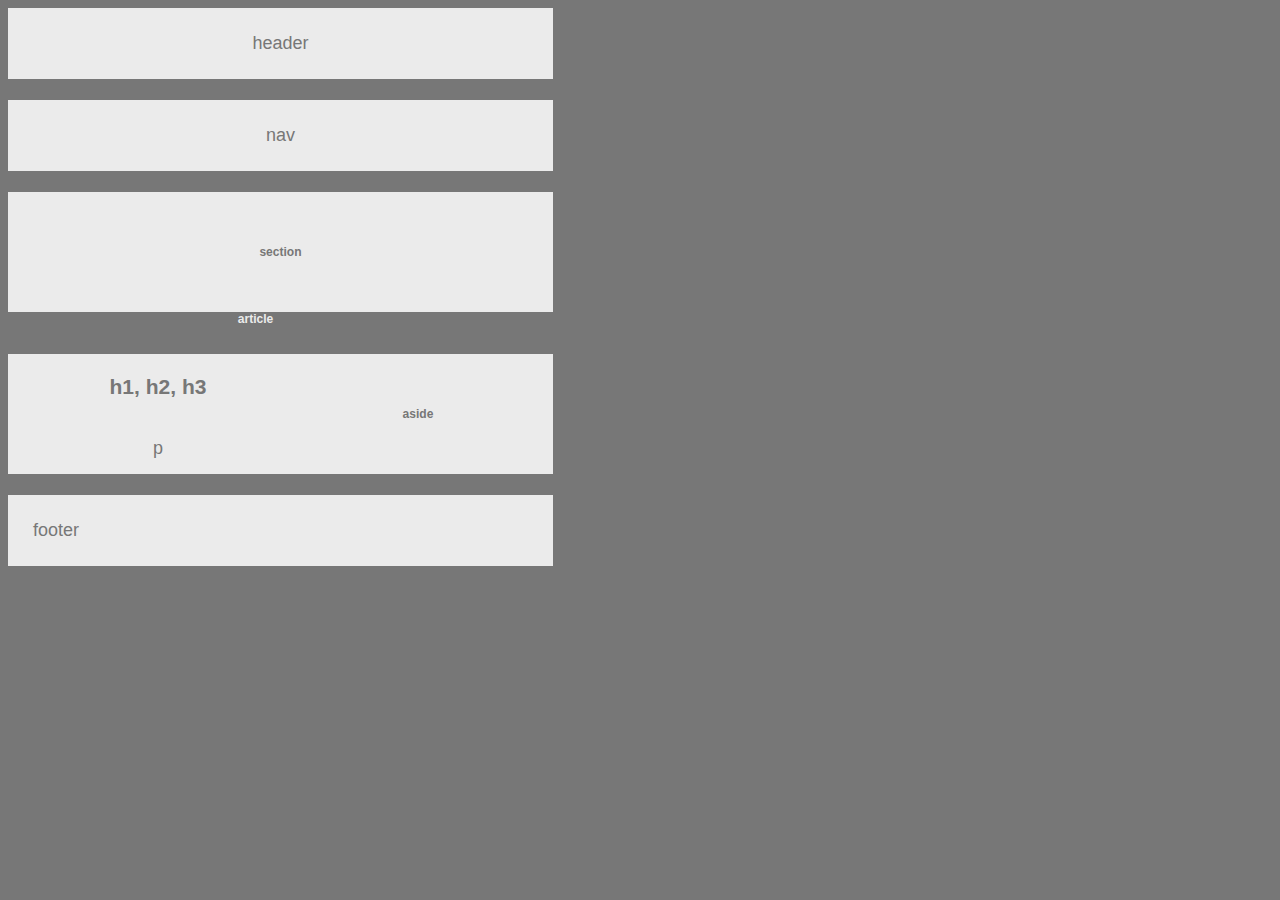
<file: index.html>
<!DOCTYPE HTML>
<html>
    <head>
        <title>HW-Wireframe</title>
        <link rel="stylesheet" type="text/css" 
        href="style.css">
    </head>
<body>

    <header>
        header
    </header>
    <br>

        <nav>
            nav
        </nav>
        <br>

<div class="box-1">      
            <section>
                <h6>section</h6>
            </section>
            <br>
                    <article>
                    <h6>article</h6>
                    <div>
                    <h3>h1, h2, h3</h3>
                    </div>
                   <div>
                    <p>p</p>
                    </div>
                    </article>
</div>

                <aside>
                 <h6>aside</h6> 
                </aside>
     
                    <br>
                        <footer>
                        footer
                        </footer>

</body>

</html>
</file>
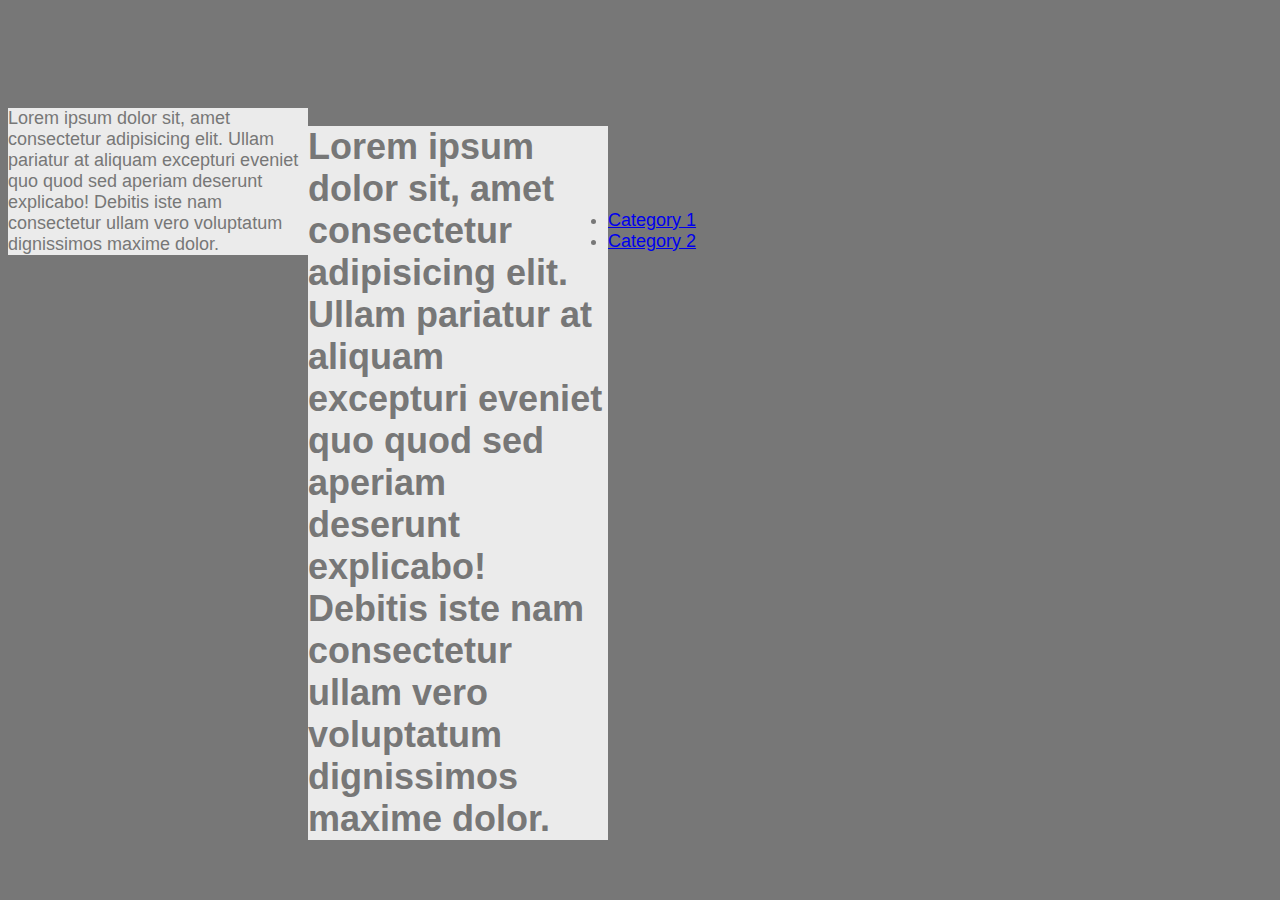
<file: CSS Cheat Sheet.html>
<!DOCTYPE html>

<html>
    <head>
        <title>CSS Cheat Sheet</title>
        <link rel="stylesheet" type="text/css" 
        href="style.css">
    </head>
        <body>
    <div class="container">
            <div class="box-1">
            <h1>Hello World</h1>
            <p>
                Lorem ipsum dolor sit, amet consectetur 
                adipisicing elit. Ullam pariatur at aliquam
                excepturi eveniet quo quod sed aperiam 
                deserunt explicabo! Debitis iste nam consectetur
                ullam vero voluptatum dignissimos maxime dolor.
            </p>
     </div>
            </div>

            <div class="box-2">
                    <h1>Goodbye World<d/h1>
                    <p>
                        Lorem ipsum dolor sit, amet consectetur 
                        adipisicing elit. Ullam pariatur at aliquam
                        excepturi eveniet quo quod sed aperiam 
                        deserunt explicabo! Debitis iste nam consectetur
                        ullam vero voluptatum dignissimos maxime dolor.
                    </p>
             </div>

<div class="categories">
    <h2>Categories</h2>
    <ul>
        <li><a href="#">Category 1</a></li>
        <li><a href="#">Category 2</a></li>
        

         </div>
    </ul>


</div>


        </body>
</html>
</file>
<file: style.css>
body {
    font-family:"Arial", 'Helvetica Neue', Helvetica, sans-serif;
    background-color:#777;
    color: #777;
    font-size:18px;
    font-weight:normal;
    width:960px;
}

header {
    background-color: #ebebeb;
    width:495px;
    padding:25px;
    text-align: center;
}

nav {
    background-color: #ebebeb;
    width:495px;
    padding:25px;
    text-align: center;
}

section {
    background-color: #ebebeb;
    width:495px;
    padding:25px;
    float:left;
    text-align: center;

}

aside {
    background-color: #ebebeb;
    width:495px;
    padding:25px;
    /* float:right; */
    text-align: center;
    
}

footer {
    background-color: #ebebeb;
    width:495px;
    padding:25px;
    
}

article {
    background-color:#777;
    color:#ebebeb;
    width:495px;
    text-align: center;
}

h3, p {
    background-color: #ebebeb;
    color: #777;
    width:300px;
    float:left;
  
}

.box-1{
    color:#777;
}


/*-- I need to replace my page breaks with <div= class> tags and I think that might give me a better result--*/
</file>
